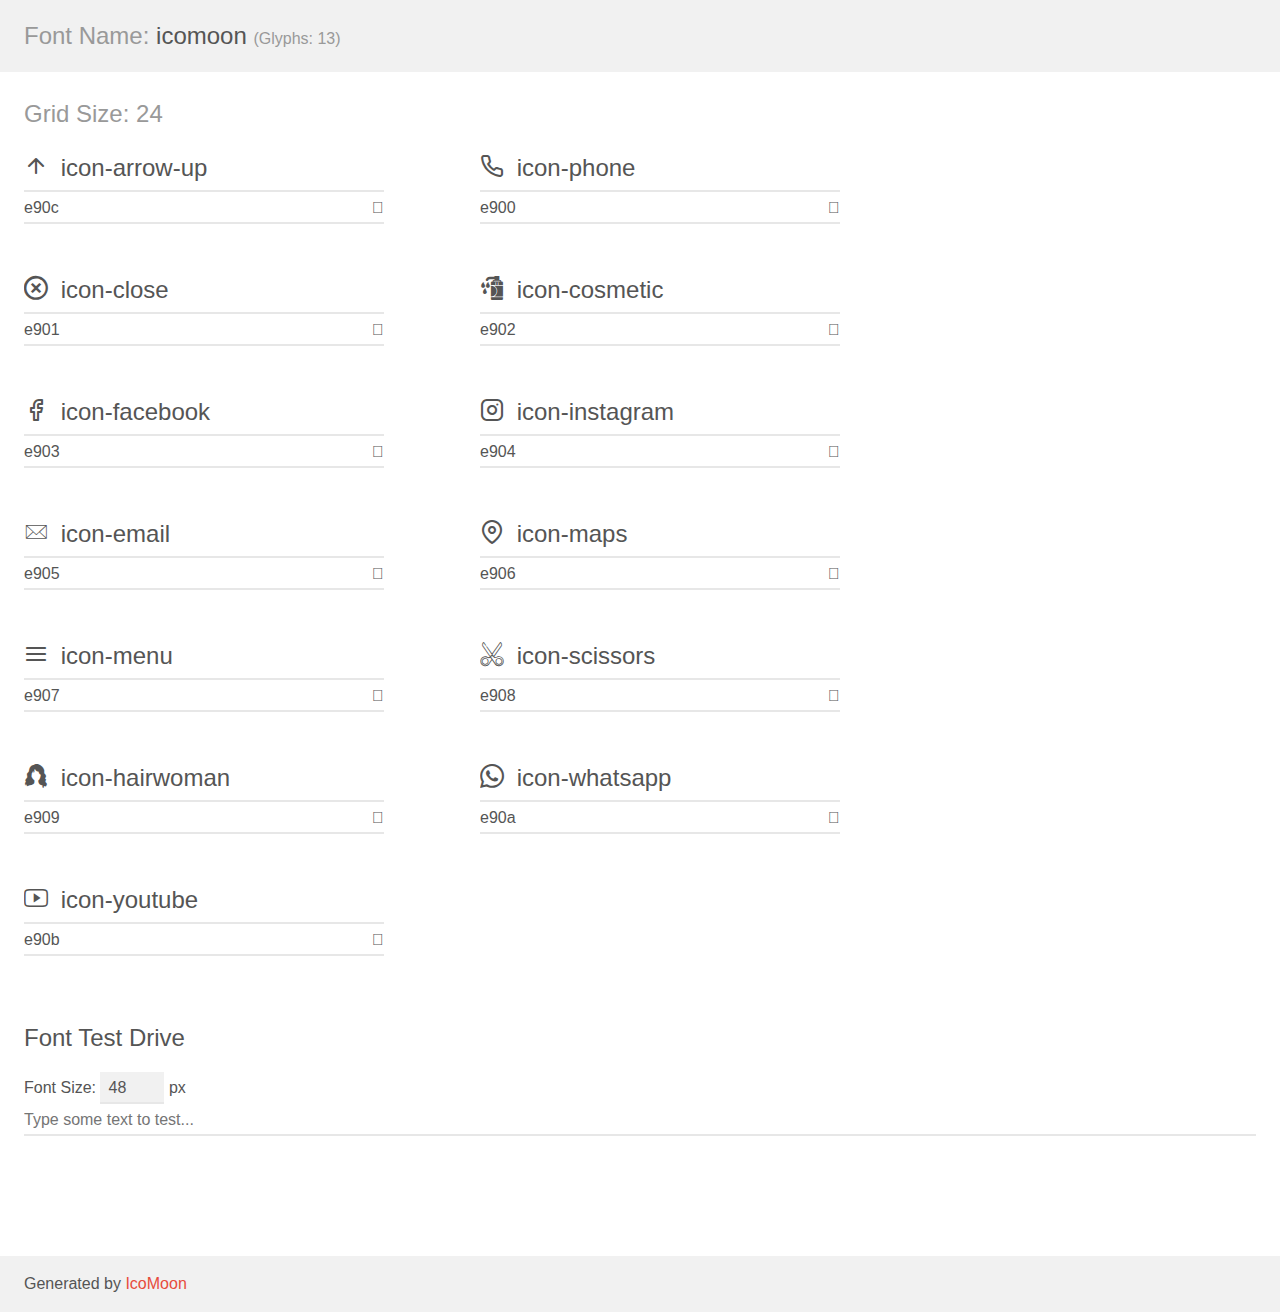
<file: assets/fonts/demo.html>
<!doctype html>
<html>
<head>
    <meta charset="utf-8">
    <title>IcoMoon Demo</title>
    <meta name="description" content="An Icon Font Generated By IcoMoon.io">
    <meta name="viewport" content="width=device-width, initial-scale=1">
    <link rel="stylesheet" href="demo-files/demo.css">
    <link rel="stylesheet" href="style.css"></head>
<body>
    <div class="bgc1 clearfix">
        <h1 class="mhmm mvm"><span class="fgc1">Font Name:</span> icomoon <small class="fgc1">(Glyphs:&nbsp;13)</small></h1>
    </div>
    <div class="clearfix mhl ptl">
        <h1 class="mvm mtn fgc1">Grid Size: 24</h1>
        <div class="glyph fs1">
            <div class="clearfix bshadow0 pbs">
                <span class="icon-arrow-up"></span>
                <span class="mls"> icon-arrow-up</span>
            </div>
            <fieldset class="fs0 size1of1 clearfix hidden-false">
                <input type="text" readonly value="e90c" class="unit size1of2" />
                <input type="text" maxlength="1" readonly value="&#xe90c;" class="unitRight size1of2 talign-right" />
            </fieldset>
            <div class="fs0 bshadow0 clearfix hidden-true">
                <span class="unit pvs fgc1">liga: </span>
                <input type="text" readonly value="" class="liga unitRight" />
            </div>
        </div>
        <div class="glyph fs1">
            <div class="clearfix bshadow0 pbs">
                <span class="icon-phone"></span>
                <span class="mls"> icon-phone</span>
            </div>
            <fieldset class="fs0 size1of1 clearfix hidden-false">
                <input type="text" readonly value="e900" class="unit size1of2" />
                <input type="text" maxlength="1" readonly value="&#xe900;" class="unitRight size1of2 talign-right" />
            </fieldset>
            <div class="fs0 bshadow0 clearfix hidden-true">
                <span class="unit pvs fgc1">liga: </span>
                <input type="text" readonly value="" class="liga unitRight" />
            </div>
        </div>
        <div class="glyph fs1">
            <div class="clearfix bshadow0 pbs">
                <span class="icon-close"></span>
                <span class="mls"> icon-close</span>
            </div>
            <fieldset class="fs0 size1of1 clearfix hidden-false">
                <input type="text" readonly value="e901" class="unit size1of2" />
                <input type="text" maxlength="1" readonly value="&#xe901;" class="unitRight size1of2 talign-right" />
            </fieldset>
            <div class="fs0 bshadow0 clearfix hidden-true">
                <span class="unit pvs fgc1">liga: </span>
                <input type="text" readonly value="" class="liga unitRight" />
            </div>
        </div>
        <div class="glyph fs1">
            <div class="clearfix bshadow0 pbs">
                <span class="icon-cosmetic"></span>
                <span class="mls"> icon-cosmetic</span>
            </div>
            <fieldset class="fs0 size1of1 clearfix hidden-false">
                <input type="text" readonly value="e902" class="unit size1of2" />
                <input type="text" maxlength="1" readonly value="&#xe902;" class="unitRight size1of2 talign-right" />
            </fieldset>
            <div class="fs0 bshadow0 clearfix hidden-true">
                <span class="unit pvs fgc1">liga: </span>
                <input type="text" readonly value="" class="liga unitRight" />
            </div>
        </div>
        <div class="glyph fs1">
            <div class="clearfix bshadow0 pbs">
                <span class="icon-facebook"></span>
                <span class="mls"> icon-facebook</span>
            </div>
            <fieldset class="fs0 size1of1 clearfix hidden-false">
                <input type="text" readonly value="e903" class="unit size1of2" />
                <input type="text" maxlength="1" readonly value="&#xe903;" class="unitRight size1of2 talign-right" />
            </fieldset>
            <div class="fs0 bshadow0 clearfix hidden-true">
                <span class="unit pvs fgc1">liga: </span>
                <input type="text" readonly value="" class="liga unitRight" />
            </div>
        </div>
        <div class="glyph fs1">
            <div class="clearfix bshadow0 pbs">
                <span class="icon-instagram"></span>
                <span class="mls"> icon-instagram</span>
            </div>
            <fieldset class="fs0 size1of1 clearfix hidden-false">
                <input type="text" readonly value="e904" class="unit size1of2" />
                <input type="text" maxlength="1" readonly value="&#xe904;" class="unitRight size1of2 talign-right" />
            </fieldset>
            <div class="fs0 bshadow0 clearfix hidden-true">
                <span class="unit pvs fgc1">liga: </span>
                <input type="text" readonly value="" class="liga unitRight" />
            </div>
        </div>
        <div class="glyph fs1">
            <div class="clearfix bshadow0 pbs">
                <span class="icon-email"></span>
                <span class="mls"> icon-email</span>
            </div>
            <fieldset class="fs0 size1of1 clearfix hidden-false">
                <input type="text" readonly value="e905" class="unit size1of2" />
                <input type="text" maxlength="1" readonly value="&#xe905;" class="unitRight size1of2 talign-right" />
            </fieldset>
            <div class="fs0 bshadow0 clearfix hidden-true">
                <span class="unit pvs fgc1">liga: </span>
                <input type="text" readonly value="" class="liga unitRight" />
            </div>
        </div>
        <div class="glyph fs1">
            <div class="clearfix bshadow0 pbs">
                <span class="icon-maps"></span>
                <span class="mls"> icon-maps</span>
            </div>
            <fieldset class="fs0 size1of1 clearfix hidden-false">
                <input type="text" readonly value="e906" class="unit size1of2" />
                <input type="text" maxlength="1" readonly value="&#xe906;" class="unitRight size1of2 talign-right" />
            </fieldset>
            <div class="fs0 bshadow0 clearfix hidden-true">
                <span class="unit pvs fgc1">liga: </span>
                <input type="text" readonly value="" class="liga unitRight" />
            </div>
        </div>
        <div class="glyph fs1">
            <div class="clearfix bshadow0 pbs">
                <span class="icon-menu"></span>
                <span class="mls"> icon-menu</span>
            </div>
            <fieldset class="fs0 size1of1 clearfix hidden-false">
                <input type="text" readonly value="e907" class="unit size1of2" />
                <input type="text" maxlength="1" readonly value="&#xe907;" class="unitRight size1of2 talign-right" />
            </fieldset>
            <div class="fs0 bshadow0 clearfix hidden-true">
                <span class="unit pvs fgc1">liga: </span>
                <input type="text" readonly value="" class="liga unitRight" />
            </div>
        </div>
        <div class="glyph fs1">
            <div class="clearfix bshadow0 pbs">
                <span class="icon-scissors"></span>
                <span class="mls"> icon-scissors</span>
            </div>
            <fieldset class="fs0 size1of1 clearfix hidden-false">
                <input type="text" readonly value="e908" class="unit size1of2" />
                <input type="text" maxlength="1" readonly value="&#xe908;" class="unitRight size1of2 talign-right" />
            </fieldset>
            <div class="fs0 bshadow0 clearfix hidden-true">
                <span class="unit pvs fgc1">liga: </span>
                <input type="text" readonly value="" class="liga unitRight" />
            </div>
        </div>
        <div class="glyph fs1">
            <div class="clearfix bshadow0 pbs">
                <span class="icon-hairwoman"></span>
                <span class="mls"> icon-hairwoman</span>
            </div>
            <fieldset class="fs0 size1of1 clearfix hidden-false">
                <input type="text" readonly value="e909" class="unit size1of2" />
                <input type="text" maxlength="1" readonly value="&#xe909;" class="unitRight size1of2 talign-right" />
            </fieldset>
            <div class="fs0 bshadow0 clearfix hidden-true">
                <span class="unit pvs fgc1">liga: </span>
                <input type="text" readonly value="" class="liga unitRight" />
            </div>
        </div>
        <div class="glyph fs1">
            <div class="clearfix bshadow0 pbs">
                <span class="icon-whatsapp"></span>
                <span class="mls"> icon-whatsapp</span>
            </div>
            <fieldset class="fs0 size1of1 clearfix hidden-false">
                <input type="text" readonly value="e90a" class="unit size1of2" />
                <input type="text" maxlength="1" readonly value="&#xe90a;" class="unitRight size1of2 talign-right" />
            </fieldset>
            <div class="fs0 bshadow0 clearfix hidden-true">
                <span class="unit pvs fgc1">liga: </span>
                <input type="text" readonly value="" class="liga unitRight" />
            </div>
        </div>
        <div class="glyph fs1">
            <div class="clearfix bshadow0 pbs">
                <span class="icon-youtube"></span>
                <span class="mls"> icon-youtube</span>
            </div>
            <fieldset class="fs0 size1of1 clearfix hidden-false">
                <input type="text" readonly value="e90b" class="unit size1of2" />
                <input type="text" maxlength="1" readonly value="&#xe90b;" class="unitRight size1of2 talign-right" />
            </fieldset>
            <div class="fs0 bshadow0 clearfix hidden-true">
                <span class="unit pvs fgc1">liga: </span>
                <input type="text" readonly value="" class="liga unitRight" />
            </div>
        </div>
    </div>

    <!--[if gt IE 8]><!-->
    <div class="mhl clearfix mbl">
        <h1>Font Test Drive</h1>
        <label>
            Font Size: <input id="fontSize" type="number" class="textbox0 mbm"
            min="8" value="48" />
            px
        </label>
        <input id="testText" type="text" class="phl size1of1 mvl"
        placeholder="Type some text to test..." value=""/>
        <div id="testDrive" class="icon-" style="font-family: icomoon">&nbsp;
        </div>
    </div>
    <!--<![endif]-->
    <div class="bgc1 clearfix">
        <p class="mhl">Generated by <a href="https://icomoon.io/app">IcoMoon</a></p>
    </div>

    <script src="demo-files/demo.js"></script>
</body>
</html>
</file>
<file: assets/fonts/demo-files/demo.css>
body {
  padding: 0;
  margin: 0;
  font-family: sans-serif;
  font-size: 1em;
  line-height: 1.5;
  color: #555;
  background: #fff;
}
h1 {
  font-size: 1.5em;
  font-weight: normal;
}
small {
  font-size: .66666667em;
}
a {
  color: #e74c3c;
  text-decoration: none;
}
a:hover, a:focus {
  box-shadow: 0 1px #e74c3c;
}
.bshadow0, input {
  box-shadow: inset 0 -2px #e7e7e7;
}
input:hover {
  box-shadow: inset 0 -2px #ccc;
}
input, fieldset {
  font-family: sans-serif;
  font-size: 1em;
  margin: 0;
  padding: 0;
  border: 0;
}
input {
  color: inherit;
  line-height: 1.5;
  height: 1.5em;
  padding: .25em 0;
}
input:focus {
  outline: none;
  box-shadow: inset 0 -2px #449fdb;
}
.glyph {
  font-size: 16px;
  width: 15em;
  padding-bottom: 1em;
  margin-right: 4em;
  margin-bottom: 1em;
  float: left;
  overflow: hidden;
}
.liga {
  width: 80%;
  width: calc(100% - 2.5em);
}
.talign-right {
  text-align: right;
}
.talign-center {
  text-align: center;
}
.bgc1 {
  background: #f1f1f1;
}
.fgc1 {
  color: #999;
}
.fgc0 {
  color: #000;
}
p {
  margin-top: 1em;
  margin-bottom: 1em;
}
.mvm {
  margin-top: .75em;
  margin-bottom: .75em;
}
.mtn {
  margin-top: 0;
}
.mtl, .mal {
  margin-top: 1.5em;
}
.mbl, .mal {
  margin-bottom: 1.5em;
}
.mal, .mhl {
  margin-left: 1.5em;
  margin-right: 1.5em;
}
.mhmm {
  margin-left: 1em;
  margin-right: 1em;
}
.mls {
  margin-left: .25em;
}
.ptl {
  padding-top: 1.5em;
}
.pbs, .pvs {
  padding-bottom: .25em;
}
.pvs, .pts {
  padding-top: .25em;
}
.unit {
  float: left;
}
.unitRight {
  float: right;
}
.size1of2 {
  width: 50%;
}
.size1of1 {
  width: 100%;
}
.clearfix:before, .clearfix:after {
  content: " ";
  display: table;
}
.clearfix:after {
  clear: both;
}
.hidden-true {
  display: none;
}
.textbox0 {
  width: 3em;
  background: #f1f1f1;
  padding: .25em .5em;
  line-height: 1.5;
  height: 1.5em;
}
#testDrive {
  display: block;
  padding-top: 24px;
  line-height: 1.5;
}
.fs0 {
  font-size: 16px;
}
.fs1 {
  font-size: 24px;
}
</file>
<file: assets/fonts/style.css>
@font-face {
  font-family: 'icomoon';
  src:  url('fonts/icomoon.eot?8fbprd');
  src:  url('fonts/icomoon.eot?8fbprd#iefix') format('embedded-opentype'),
    url('fonts/icomoon.ttf?8fbprd') format('truetype'),
    url('fonts/icomoon.woff?8fbprd') format('woff'),
    url('fonts/icomoon.svg?8fbprd#icomoon') format('svg');
  font-weight: normal;
  font-style: normal;
  font-display: block;
}

[class^="icon-"], [class*=" icon-"] {
  /* use !important to prevent issues with browser extensions that change fonts */
  font-family: 'icomoon' !important;
  speak: never;
  font-style: normal;
  font-weight: normal;
  font-variant: normal;
  text-transform: none;
  line-height: 1;

  /* Better Font Rendering =========== */
  -webkit-font-smoothing: antialiased;
  -moz-osx-font-smoothing: grayscale;
}

.icon-arrow-up:before {
  content: "\e90c";
}
.icon-phone:before {
  content: "\e900";
}
.icon-close:before {
  content: "\e901";
}
.icon-cosmetic:before {
  content: "\e902";
}
.icon-facebook:before {
  content: "\e903";
}
.icon-instagram:before {
  content: "\e904";
}
.icon-email:before {
  content: "\e905";
}
.icon-maps:before {
  content: "\e906";
}
.icon-menu:before {
  content: "\e907";
}
.icon-scissors:before {
  content: "\e908";
}
.icon-hairwoman:before {
  content: "\e909";
}
.icon-whatsapp:before {
  content: "\e90a";
}
.icon-youtube:before {
  content: "\e90b";
}
</file>
